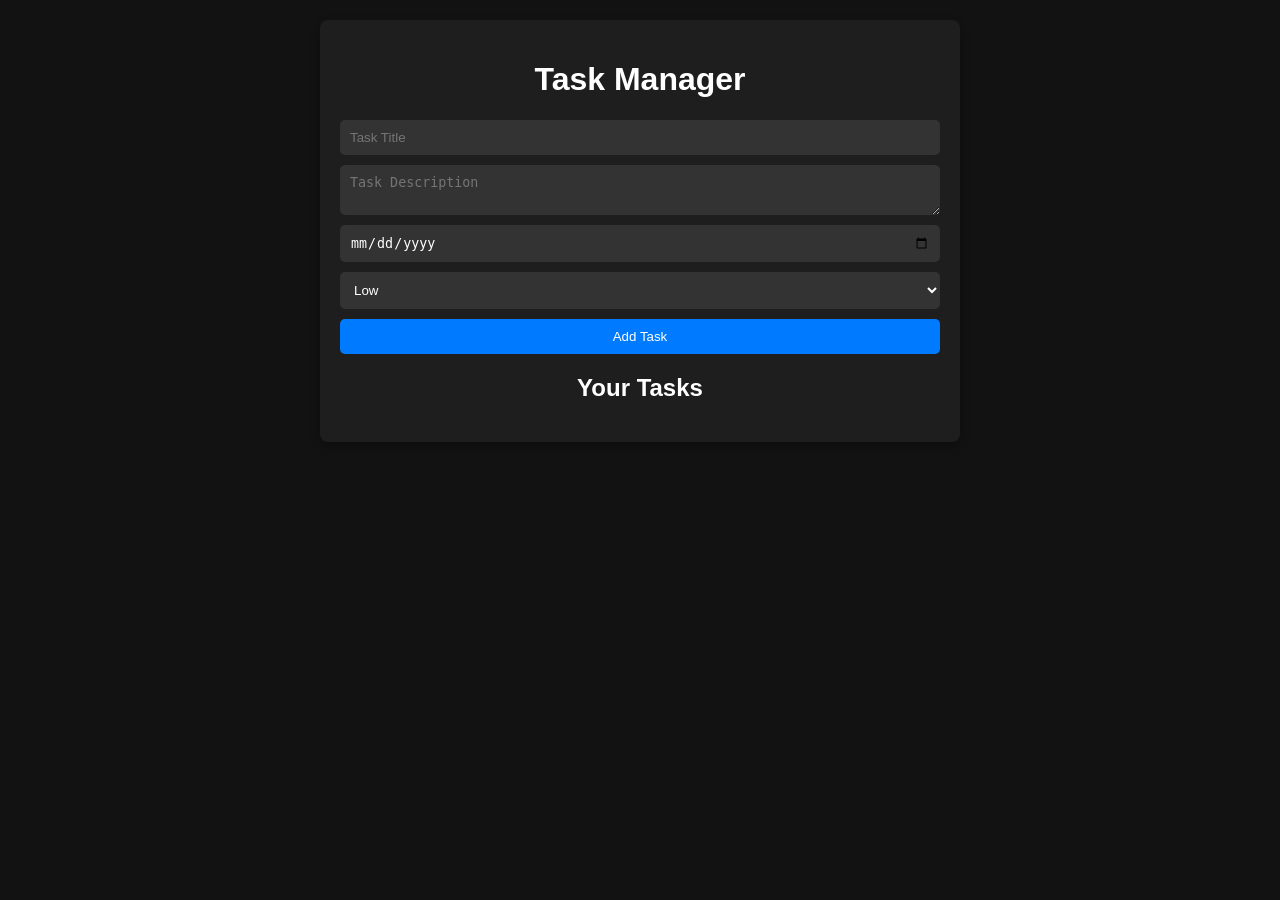
<file: index.html>
<!DOCTYPE html>
<html lang="en">
<head>
  <meta charset="UTF-8">
  <meta name="viewport" content="width=device-width, initial-scale=1.0">
  <title>Task Manager</title>
  <link rel="stylesheet" href="styles.css">
</head>
<body>
  <div class="container">
    <h1>Task Manager</h1>
    <form id="task-form">
      <input type="text" id="task-title" placeholder="Task Title" required>
      <textarea id="task-desc" placeholder="Task Description"></textarea>
      <input type="date" id="task-deadline" placeholder="Optional">
      <select id="task-urgency" required>
        <option value="Low">Low</option>
        <option value="Medium">Medium</option>
        <option value="High">High</option>
        <option value="Urgent">Urgent</option>
      </select>
      <button type="submit">Add Task</button>
    </form>
    <div id="tasks">
      <h2>Your Tasks</h2>
      <ul id="task-list"></ul>
    </div>
  </div>

  <script src="app.js"></script>
</body>
</html>
</file>
<file: styles.css>
body {
  font-family: Arial, sans-serif;
  background-color: #121212;
  color: #ffffff;
  margin: 0;
  padding: 0;
}

.container {
  max-width: 600px;
  margin: 20px auto;
  padding: 20px;
  background-color: #1e1e1e;
  border-radius: 8px;
  box-shadow: 0 4px 10px rgba(0, 0, 0, 0.3);
}

h1, h2 {
  text-align: center;
}

form {
  display: flex;
  flex-direction: column;
  gap: 10px;
}

input, textarea, select, button {
  padding: 10px;
  border: none;
  border-radius: 5px;
}

input, textarea, select {
  background-color: #333;
  color: #fff;
}

button {
  background-color: #007bff;
  color: #fff;
  cursor: pointer;
  transition: background-color 0.3s;
}

button:hover {
  background-color: #0056b3;
}

ul {
  list-style: none;
  padding: 0;
}

.task {
  background-color: #333;
  padding: 10px;
  margin-bottom: 10px;
  border-radius: 5px;
  display: flex;
  flex-direction: column;
  position: relative;
}

.task-actions {
  display: flex;
  justify-content: space-between;
  margin-top: 10px;
}

.task .edit-mode input,
.task .edit-mode textarea,
.task .edit-mode select {
  margin-bottom: 10px;
  background-color: #444;
}

.task-urgency {
  display: inline-block;
  font-weight: bold;
  padding: 5px 15px;
  margin-top: 5px;
  border-radius: 20px;
  text-align: center;
}

.urgency-low {
  background-color: #6c757d;
  color: #ffffff;
}

.urgency-medium {
  background-color: #ffc107;
  color: #000000;
}

.urgency-high {
  background-color: #fd7e14;
  color: #ffffff;
}

.urgency-urgent {
  background-color: #dc3545;
  color: #ffffff;
}

button.edit {
  background-color: #ffa500;
}

button.delete {
  background: transparent;
  border: none;
  color: #fff;
  font-size: 16px;
  cursor: pointer;
  transition: color 0.3s;
  position: absolute;
  top: 5px;
  right: 5px;
}

button.delete:hover {
  color: #a71d2a;
}

button.edit:hover {
  background-color: #cc8400;
}

.task.completed {
  background-color: #28a745;
  color: #ffffff;
  text-decoration: line-through;
  transition: background-color 0.5s, transform 0.3s;
  transform: scale(0.98);
}

.task.completed .complete,
.task.completed .edit,
.task.completed .delete {
  display: none;
}

.task.completed .revert-complete {
  display: inline-block;
}

.edit-mode {
  display: flex;
  flex-direction: column;
  gap: 10px;
  padding: 10px;
  background-color: #444;
  border-radius: 5px;
}

.edit-mode label {
  font-weight: bold;
  margin-bottom: 5px;
}

.edit-mode input, 
.edit-mode textarea, 
.edit-mode select {
  width: 100%;
  padding: 8px;
  border: none;
  border-radius: 5px;
  background-color: #333;
  color: #fff;
}
</file>
<file: public/styles.css>
body {
    font-family: Arial, sans-serif;
    background-color: #121212;
    color: #ffffff;
    margin: 0;
    padding: 0;
  }
  
  .container {
    max-width: 600px;
    margin: 20px auto;
    padding: 20px;
    background-color: #1e1e1e;
    border-radius: 8px;
    box-shadow: 0 4px 10px rgba(0, 0, 0, 0.3);
  }
  
  h1, h2 {
    text-align: center;
  }
  
  form {
    display: flex;
    flex-direction: column;
    gap: 10px;
  }
  
  input, textarea, select, button {
    padding: 10px;
    border: none;
    border-radius: 5px;
  }
  
  input, textarea, select {
    background-color: #333;
    color: #fff;
  }
  
  button {
    background-color: #007bff;
    color: #fff;
    cursor: pointer;
    transition: background-color 0.3s;
  }
  
  button:hover {
    background-color: #0056b3;
  }
  
  ul {
    list-style: none;
    padding: 0;
  }
  
  .task {
    background-color: #333;
    padding: 10px;
    margin-bottom: 10px;
    border-radius: 5px;
    display: flex;
    flex-direction: column;
  }
  
  .task-actions {
    display: flex;
    justify-content: space-between;
    margin-top: 10px;
  }
  
  .task .edit-mode input,
  .task .edit-mode textarea,
  .task .edit-mode select {
    margin-bottom: 10px;
    background-color: #444;
  }
  
  .task-urgency {
    display: inline-block;
    font-weight: bold;
    padding: 5px 15px; 
    margin-top: 5px;
    border-radius: 20px; 
    text-align: center; 
  }
  
  .urgency-low {
    background-color: #6c757d; 
    color: #ffffff;
  }
  
  .urgency-medium {
    background-color: #ffc107; 
    color: #000000;
  }
  
  .urgency-high {
    background-color: #fd7e14; 
    color: #ffffff;
  }
  
  .urgency-urgent {
    background-color: #dc3545; 
    color: #ffffff;
  }  
  
  button.edit {
    background-color: #ffa500;
  }
  
  button.delete {
    background-color: #dc3545;
  }
  
  button.edit:hover {
    background-color: #cc8400;
  }
  
  button.delete:hover {
    background-color: #a71d2a;
  }
  
  .edit-mode {
    display: flex;
    flex-direction: column;
    gap: 10px;
    padding: 10px;
    background-color: #444;
    border-radius: 5px;
  }
  
  .edit-mode label {
    font-weight: bold;
    margin-bottom: 5px;
  }
  
  .edit-mode input, 
  .edit-mode textarea, 
  .edit-mode select {
    width: 100%;
    padding: 8px;
    border: none;
    border-radius: 5px;
    background-color: #333;
    color: #fff;
  }
</file>
